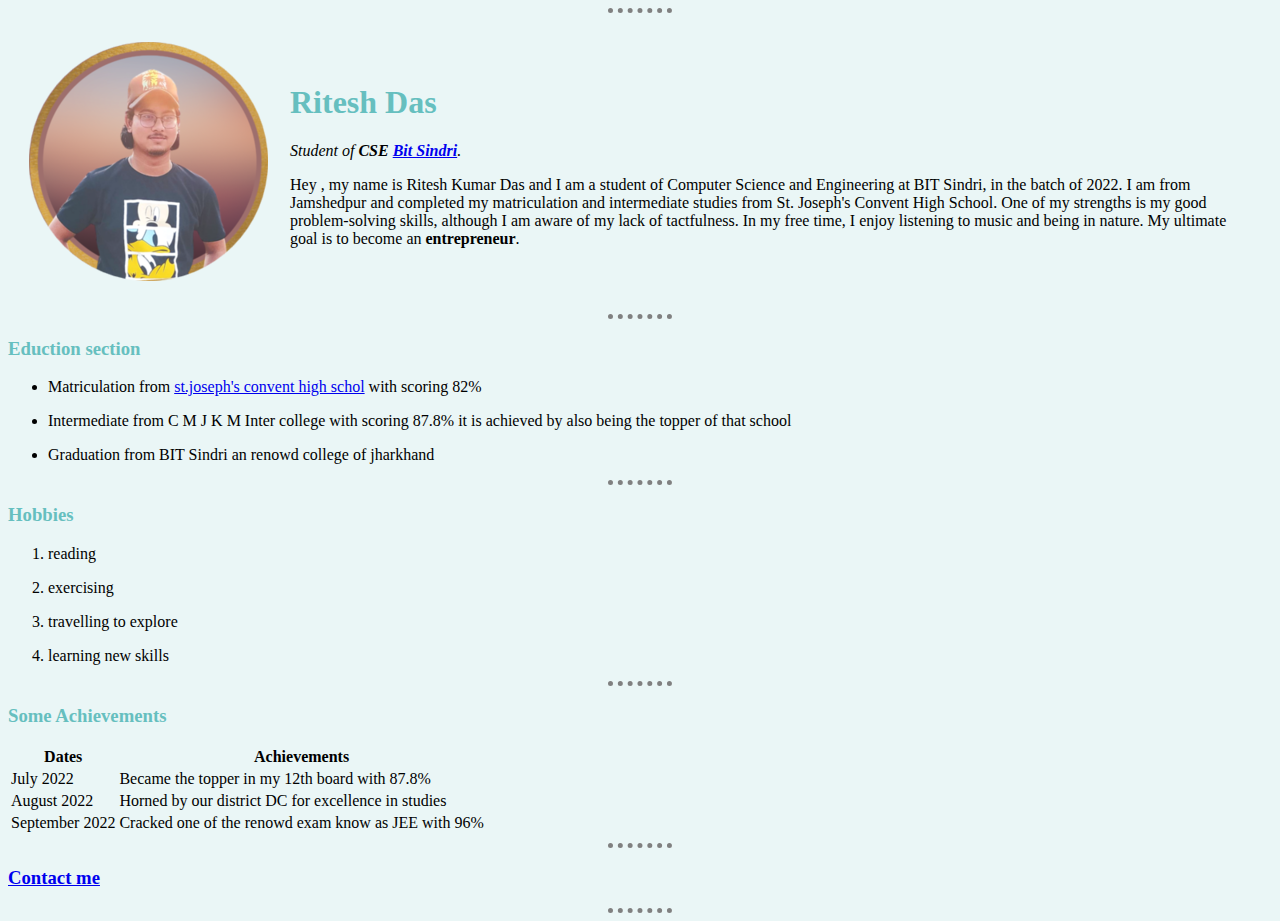
<file: index.html>
<!DOCTYPE html>
<html>
    <head>
        <meta charset="UTF-8">
        <title>❤️ ritesh's first website</title>
        <link rel="stylesheet" href="CSS/styles.css">

    </head>
    <!<body style="background-color: aquamarine;">
        <centre>
        <hr size="3" >
        <table cellspacing="20">
            <tr>
                <td><img src="linkedin_dp_50-modified_1_80.png" ></td>
                <!<img src="https://media.licdn.com/dms/image/D5603AQF6GF9LR196hQ/profile-displayphoto-shrink_800_800/0/1665633393654?e=1680134400&v=beta&t=wRXcvqGErz1_tvG_oPjSxb51REMffoM63w44kCtbeRA" alt="ritesh's profile picture">
                <td><h1>Ritesh Das</h1>
                    <p><em>Student of <strong>CSE <a href="https://www.bitsindri.ac.in/">Bit Sindri</a></strong>.</em></p>
                    <p>Hey , my name is Ritesh Kumar Das and I am a student of Computer Science and Engineering at BIT Sindri, in the batch of 2022. I am from Jamshedpur and completed my matriculation and intermediate studies from St. Joseph's Convent High School. One of my strengths is my good problem-solving skills, although I am aware of my lack of tactfulness. In my free time, I enjoy listening to music and being in nature. My ultimate goal is to become an <strong>entrepreneur</strong>.</p>
                </td>
            </tr>
        </table>
        <hr>
        <h3>Eduction section</h3>
        <ul>
            <li><p>Matriculation from <a href="https://www.facebook.com/SJCHS.Mosaboni/">st.joseph's convent high schol</a> with scoring 82%</p></li>
            <li><p>Intermediate from C M J K M Inter college with scoring 87.8% it is achieved by also being the topper of that school</p></li>
            <li><p>Graduation from BIT Sindri an renowd college of jharkhand</p></li>
        </ul>
        <hr>
        <h3>Hobbies</h3>
        <ol>
            <li><p>reading</p></li>
            <li><p>exercising</p></li>
            <li><p>travelling to explore</p></li>
            <li><p>learning new skills</p></li>
        </ol>
        <hr>
        <h3>Some Achievements</h3>
        <table>
            <thead>
                <tr>
                    <th>Dates</th>
                    <th>Achievements</th>
                </tr>
            </thead>
            <tbody>
                <tr>
                    <td>July 2022</td>
                    <td> Became the topper in my 12th board with 87.8%</td>
                </tr>
                <tr>
                    <td>August 2022</td>
                    <td> Horned by our district DC for excellence in studies</td>
                </tr>
                <tr>
                    <td>September 2022</td>
                    <td> Cracked one of the renowd exam know as JEE with 96%</td>
                </tr>
            </tbody>
        </table>

        <hr>
        <h3><a href="contact.html">Contact me</a></h3>
    <hr size="3" >
    </centre>   
    </body>
</html>
</file>
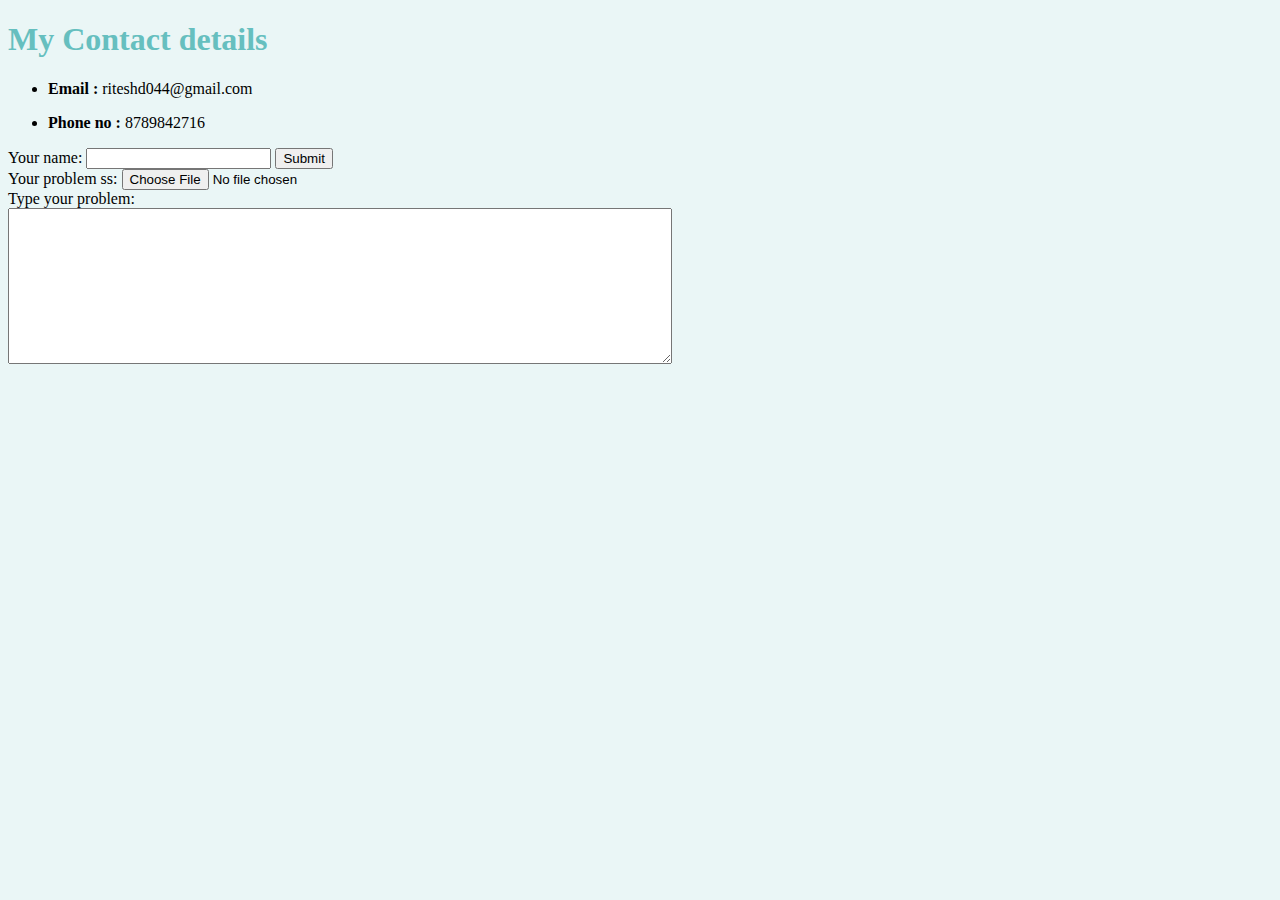
<file: contact.html>
<!DOCTYPE html>
<html lang="en">
<head>
    <meta charset="UTF-8">
    <title>Contact</title>
    <link rel="stylesheet" href="CSS/styles.css">
</head>
<body>
    <h1>My Contact details</h1>
    <ul>
        <li><p><strong>Email :</strong> riteshd044@gmail.com</p></li>
        <li><p><strong>Phone no :</strong> 8789842716</p></li>
    </ul>
    <form>
            <label>Your name: </label>
            <input type="text">
            <input type="submit">
        <br>
            <label>Your problem ss: </label>
            <input type="file">
        <br>
            <label>Type your problem:</label><br>
            <textarea name="name" rows="10" cols="80"></textarea>
    </form>
</body>
</html>
</file>
<file: CSS/styles.css>
body{
    background-color: #EAF6F6;
}
hr{
    /*background-color: white;*/
    border-style: dotted none none;
    border-color: grey;
    border-width: 5px;
    height: 0px;
    width: 5%;
}
h1{
    color: #66BFBF;
}
h3{
    color: #66BFBF;
}
</file>
